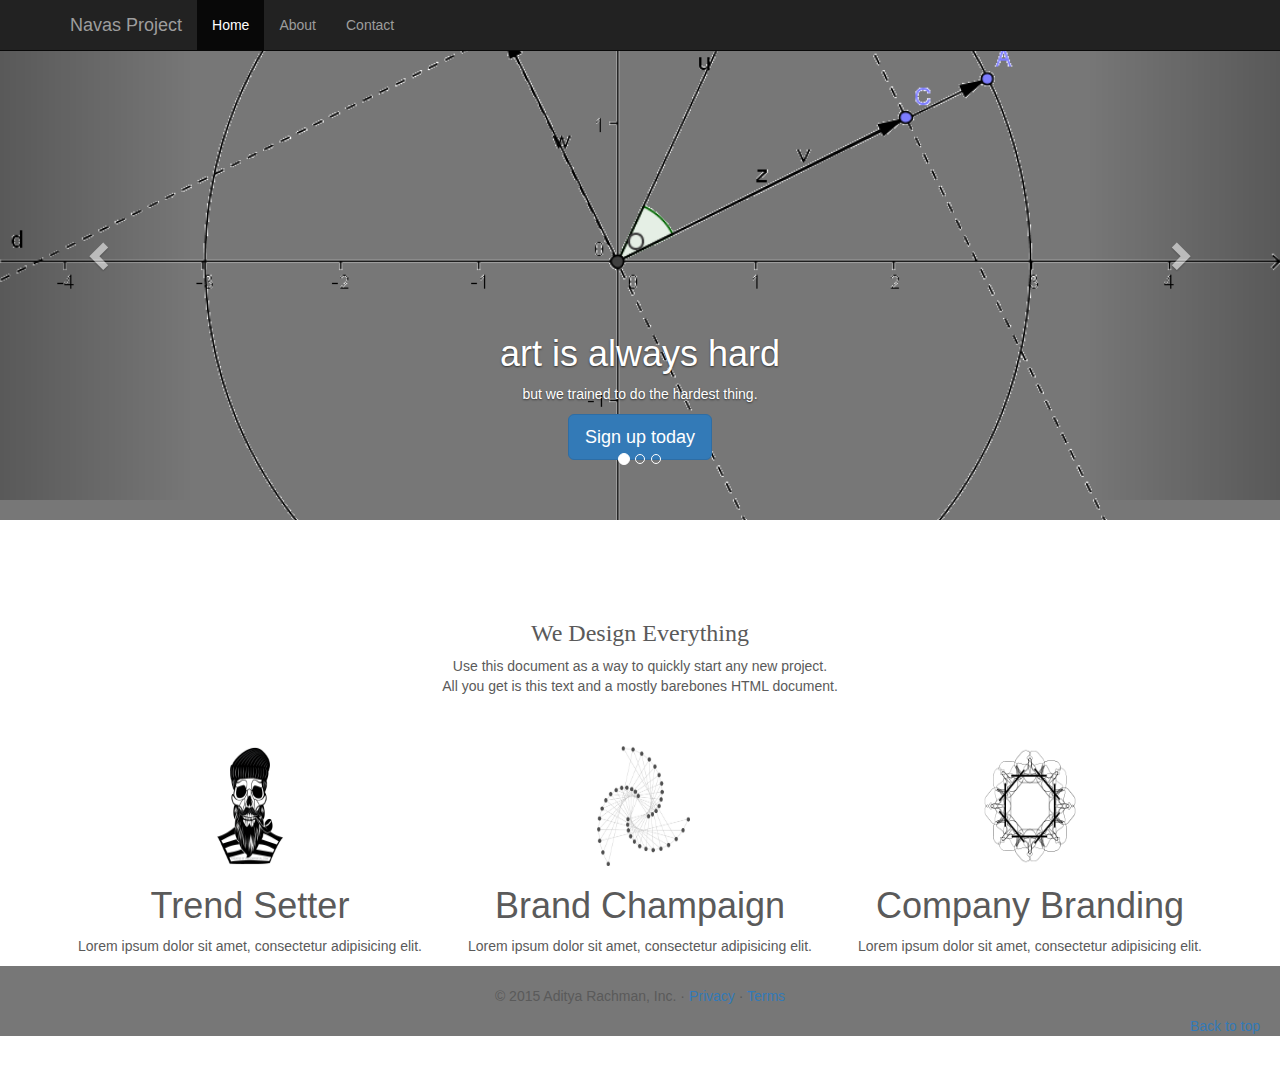
<file: index.html>
<!DOCTYPE html>
<html lang="en">

<head>
    <meta charset="utf-8">
    <meta http-equiv="X-UA-Compatible" content="IE=edge">
    <meta name="viewport" content="width=device-width, initial-scale=1">

    <meta name="description" content="">
    <meta name="author" content="">
    <link rel="icon" href="./public/img/favicon.ico">

    <title>Binus Centre </title>

    <!-- Bootstrap core CSS -->
    <link href="public/css/bootstrap.min.css" rel="stylesheet">
    <link href="public/css/font-awesome.min.css" rel="stylesheet">
    <link rel="stylesheet" href="public/css/custom.css">


</head>

<body>



    <nav class="navbar navbar-inverse navbar-fixed-top">
        <div class="container">
            <div class="navbar-header">
                <button type="button" class="navbar-toggle collapsed" data-toggle="collapse" data-target="#navbar" aria-expanded="false" aria-controls="navbar">
                    <span class="sr-only">Toggle navigation</span>
                    <span class="icon-bar"></span>
                    <span class="icon-bar"></span>
                    <span class="icon-bar"></span>
                </button>
                <a class="navbar-brand" href="#">Navas Project</a>
            </div>
            <div id="navbar" class="collapse navbar-collapse">
                <ul class="nav navbar-nav">
                    <li class="active"><a href="#">Home</a></li>
                    <li><a href="#about">About</a></li>
                    <li><a href="contact.html">Contact</a></li>
                </ul>
            </div>
        </div>
    </nav>
    
    <!-- Carousel
    ================================================== -->
    <div id="myCarousel" class="carousel slide" data-ride="carousel">
         Indicators 
        <ol class="carousel-indicators">
            <li data-target="#myCarousel" data-slide-to="0" class="active"></li>
            <li data-target="#myCarousel" data-slide-to="1"></li>
            <li data-target="#myCarousel" data-slide-to="2"></li>
        </ol>
        <div class="carousel-inner" role="listbox">
            <div class="item active">
                <img class="first-slide" src="public/img/5Oaln.png" alt="First slide">
                <div class="container">
                    <div class="carousel-caption">
                        <h1>art is always hard</h1>
                        <p>but we trained to do the hardest thing.</p>
                        <p><a class="btn btn-lg btn-primary" href="#" role="button">Sign up today</a></p>
                    </div>
                </div>
            </div>
            <div class="item">
                <img class="second-slide" src="[data-uri]" alt="Second slide">
                <div class="container">
                    <div class="carousel-caption">
                        <h1>Another example headline.</h1>
                        <p>Cras justo odio, dapibus ac facilisis in, egestas eget quam. Donec id elit non mi porta gravida at eget metus. Nullam id dolor id nibh ultricies vehicula ut id elit.</p>
                        <p><a class="btn btn-lg btn-primary" href="#" role="button">Learn more</a></p>
                    </div>
                </div>
            </div>
            <div class="item">
                <img class="third-slide" src="[data-uri]" alt="Third slide">
                <div class="container">
                    <div class="carousel-caption">
                        <h1>One more for good measure.</h1>
                        <p>Cras justo odio, dapibus ac facilisis in, egestas eget quam. Donec id elit non mi porta gravida at eget metus. Nullam id dolor id nibh ultricies vehicula ut id elit.</p>
                        <p><a class="btn btn-lg btn-primary" href="#" role="button">Browse gallery</a></p>
                    </div>
                </div>
            </div>
        </div>
        <a class="left carousel-control" href="#myCarousel" role="button" data-slide="prev">
            <span class="glyphicon glyphicon-chevron-left" aria-hidden="true"></span>
            <span class="sr-only">Previous</span>
        </a>
        <a class="right carousel-control" href="#myCarousel" role="button" data-slide="next">
            <span class="glyphicon glyphicon-chevron-right" aria-hidden="true"></span>
            <span class="sr-only">Next</span>
        </a>
    </div>
    <!-- /.carousel -->

   <section id="sttmp">
        <div class="container">
        <div class="starter-template">
            <h1>We Design Everything</h1>
            <p>Use this document as a way to quickly start any new project.
            <br> All you get is this text and a mostly barebones HTML document.</p>
        </div>
        </div>
    </section>
        
        <section id="course">
            <div class="container">
                <div class="row">
                    <div class="col-md-4">
                        <img src="public/img/skull.png" width="100px" height="120" ></i>
                        <h1>Trend Setter</h1>
                        <p> Lorem ipsum dolor sit amet, consectetur adipisicing elit.</p>
                    </div>
                    <div class="col-md-4">
                        <img src="public/img/geo.jpg"width="100px" height="120"  ></i>
                        <h1>Brand Champaign</h1>
                        <p> Lorem ipsum dolor sit amet, consectetur adipisicing elit.</p>
                    </div>
                    <div class="col-md-4">
                        <img src="public/img/geometric_motif_3" width="100px" height="120" ></i>
                        <h1>Company Branding</h1>
                        <p> Lorem ipsum dolor sit amet, consectetur adipisicing elit.</p>
                    </div>
                </div>
            </div>
        </section>
    <!-- Bootstrap core JavaScript
    ================================================== -->
    <script src="public/js/2.2.1/jquery.min.js"></script>
    <script src="public/js/bootstrap.min.js"></script>

</body>

     <!-- FOOTER -->
        <footer>
             <p>&copy; 2015 Aditya Rachman, Inc. &middot; <a href="#">Privacy</a> &middot; <a href="#">Terms</a></p>
            <p class="pull-right"><a href="#">Back to top</a></p>
        </footer>
</html>
</file>
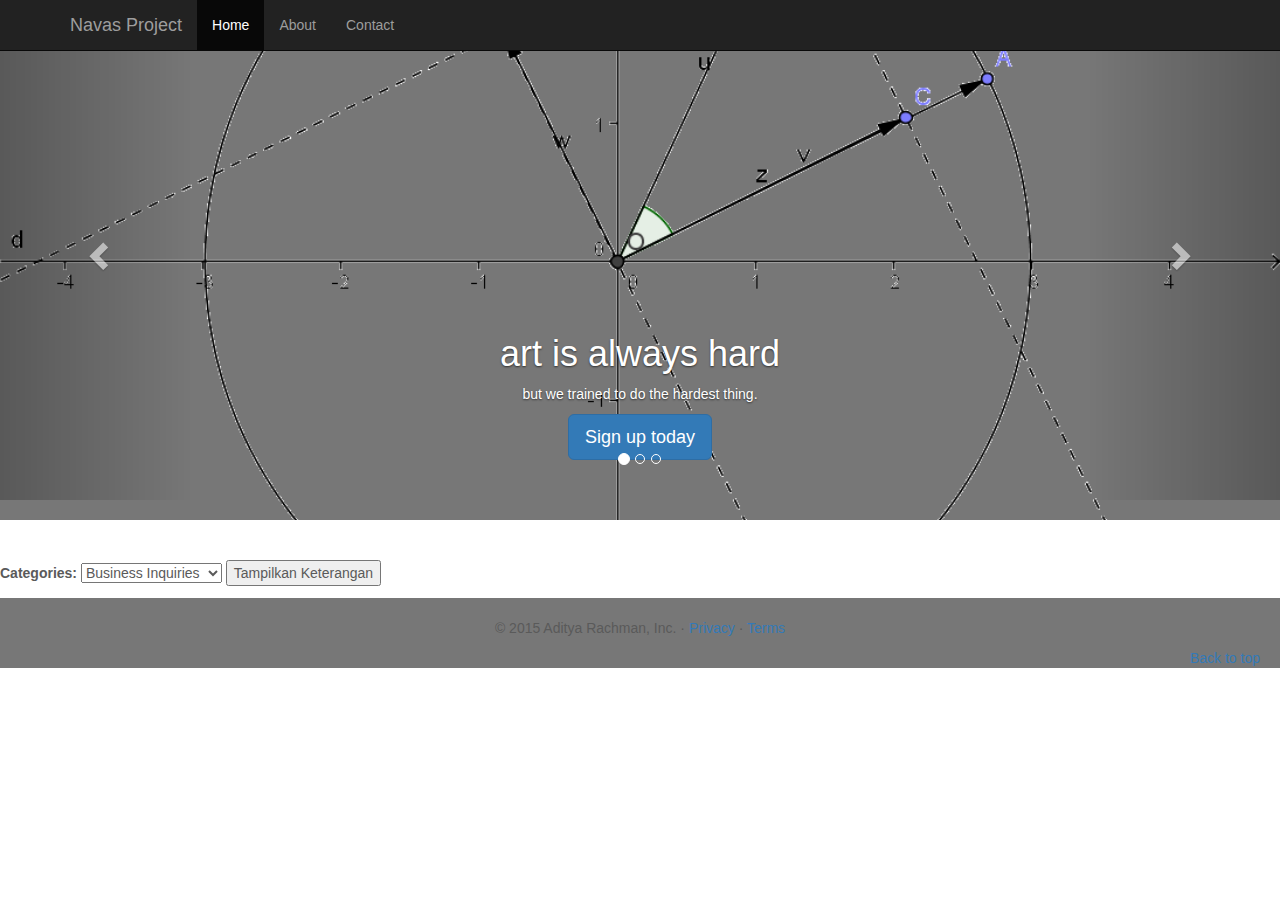
<file: contact.html>
<!DOCTYPE html>
<html lang="en">

<head>
    <meta charset="utf-8">
    <meta http-equiv="X-UA-Compatible" content="IE=edge">
    <meta name="viewport" content="width=device-width, initial-scale=1">

    <meta name="description" content="">
    <meta name="author" content="">
    <link rel="icon" href="./public/img/favicon.ico">

    <title>Binus Centre </title>

    <!-- Bootstrap core CSS -->
    <link href="public/css/bootstrap.min.css" rel="stylesheet">
    <link href="public/css/font-awesome.min.css" rel="stylesheet">
    <link rel="stylesheet" href="public/css/custom.css">


</head>

<body>



    <nav class="navbar navbar-inverse navbar-fixed-top">
        <div class="container">
            <div class="navbar-header">
                <button type="button" class="navbar-toggle collapsed" data-toggle="collapse" data-target="#navbar" aria-expanded="false" aria-controls="navbar">
                    <span class="sr-only">Toggle navigation</span>
                    <span class="icon-bar"></span>
                    <span class="icon-bar"></span>
                    <span class="icon-bar"></span>
                </button>
                <a class="navbar-brand" href="#">Navas Project</a>
            </div>
            <div id="navbar" class="collapse navbar-collapse">
                <ul class="nav navbar-nav">
                    <li class="active"><a href="#">Home</a></li>
                    <li><a href="#about">About</a></li>
                    <li><a href="#contact">Contact</a></li>
                </ul>
            </div>
        </div>
    </nav>
    
    <!-- Carousel
    ================================================== -->
    <div id="myCarousel" class="carousel slide" data-ride="carousel">
         Indicators 
        <ol class="carousel-indicators">
            <li data-target="#myCarousel" data-slide-to="0" class="active"></li>
            <li data-target="#myCarousel" data-slide-to="1"></li>
            <li data-target="#myCarousel" data-slide-to="2"></li>
        </ol>
        <div class="carousel-inner" role="listbox">
            <div class="item active">
                <img class="first-slide" src="public/img/5Oaln.png" alt="First slide">
                <div class="container">
                    <div class="carousel-caption">
                        <h1>art is always hard</h1>
                        <p>but we trained to do the hardest thing.</p>
                        <p><a class="btn btn-lg btn-primary" href="#" role="button">Sign up today</a></p>
                    </div>
                </div>
            </div>
            <div class="item">
                <img class="second-slide" src="[data-uri]" alt="Second slide">
                <div class="container">
                    <div class="carousel-caption">
                        <h1>Another example headline.</h1>
                        <p>Cras justo odio, dapibus ac facilisis in, egestas eget quam. Donec id elit non mi porta gravida at eget metus. Nullam id dolor id nibh ultricies vehicula ut id elit.</p>
                        <p><a class="btn btn-lg btn-primary" href="#" role="button">Learn more</a></p>
                    </div>
                </div>
            </div>
            <div class="item">
                <img class="third-slide" src="[data-uri]" alt="Third slide">
                <div class="container">
                    <div class="carousel-caption">
                        <h1>One more for good measure.</h1>
                        <p>Cras justo odio, dapibus ac facilisis in, egestas eget quam. Donec id elit non mi porta gravida at eget metus. Nullam id dolor id nibh ultricies vehicula ut id elit.</p>
                        <p><a class="btn btn-lg btn-primary" href="#" role="button">Browse gallery</a></p>
                    </div>
                </div>
            </div>
        </div>
        <a class="left carousel-control" href="#myCarousel" role="button" data-slide="prev">
            <span class="glyphicon glyphicon-chevron-left" aria-hidden="true"></span>
            <span class="sr-only">Previous</span>
        </a>
        <a class="right carousel-control" href="#myCarousel" role="button" data-slide="next">
            <span class="glyphicon glyphicon-chevron-right" aria-hidden="true"></span>
            <span class="sr-only">Next</span>
        </a>
    </div>
    <!-- /.carousel -->
        
<script>
function tampilkan(){

  var nama_menu=document.getElementById("form1").select1.value;
  var p_kontainer=document.getElementById("container");

  if (nama_menu=="text")
    {
        p_kontainer.innerHTML="Email Us contact@navasproject.com";
    }
  else if (nama_menu=="cs")
    {
        p_kontainer.innerHTML="Call 022-220220";
    }
  else if (nama_menu=="app")
    {
        p_kontainer.innerHTML="Please Welcome to our playground Jl. Bandung 2";
    }
}
</script>
    <form id="form1" name="form1" onsubmit="return false">
  <label for="select1">Categories: </label>
  <select id="select1" name="select1">
    <option value="text">Business Inquiries</option>
    <option value="cs">Customer Services</option>
    <option value="app">Meeting</option>
  </select>
  <input type="submit" value="Tampilkan Keterangan" onclick="tampilkan()">
</form>
    <p id="container"></p>
    <!-- Bootstrap core JavaScript
    ================================================== -->
    <script src="public/js/2.2.1/jquery.min.js"></script>
    <script src="public/js/bootstrap.min.js"></script>

</body>

     <!-- FOOTER -->
        <footer>
             <p>&copy; 2015 Aditya Rachman, Inc. &middot; <a href="#">Privacy</a> &middot; <a href="#">Terms</a></p>
            <p class="pull-right"><a href="#">Back to top</a></p>
        </footer>
</html>
</file>
<file: public/css/custom.css>
body {
/*  padding-top: 70px;*/
  padding-bottom: 40px;
  color: #5a5a5a;
}

/* CUSTOMIZE THE NAVBAR
-------------------------------------------------- */

/* Special class on .container surrounding .navbar, used for positioning it into place. */
.navbar-wrapper {
  position: absolute;
  top: 0;
  right: 0;
  left: 0;
  z-index: 20;
}

/* Flip around the padding for proper display in narrow viewports */
.navbar-wrapper > .container {
  padding-right: 0;
  padding-left: 0;
}
.navbar-wrapper .navbar {
  padding-right: 15px;
  padding-left: 15px;
}
.navbar-wrapper .navbar .container {
  width: auto;
}

.navbar-static-top {
    background-color: transparent;
    border: darkred;
}




/* CUSTOMIZE THE CAROUSEL
-------------------------------------------------- */

/* Carousel base class */
.carousel {
  height: 500px;
  margin-bottom: 60px;
}
/* Since positioning the image, we need to help out the caption */
.carousel-caption {
  z-index: 10;
}

/* Declare heights because of positioning of img element */
.carousel .item {
  height: 500px;
  background-color: #777;
}
.carousel-inner > .item > img {
  position: absolute;
  top: 0;
  left: 0;
  min-width: 100%;
  height: 100%;
  object-fit: cover;
}


.starter-template {
  padding: 40px 15px;
  text-align: center;
  background-color: white;
}

.starter-template h1 {
    font-size: 24px;
    font-family: fantasy;
}

#course {
    text-align: center;
    background-color: white;
}



footer {
    background-color: #777;
    padding: 20px;
    text-align: center;
}
</file>
